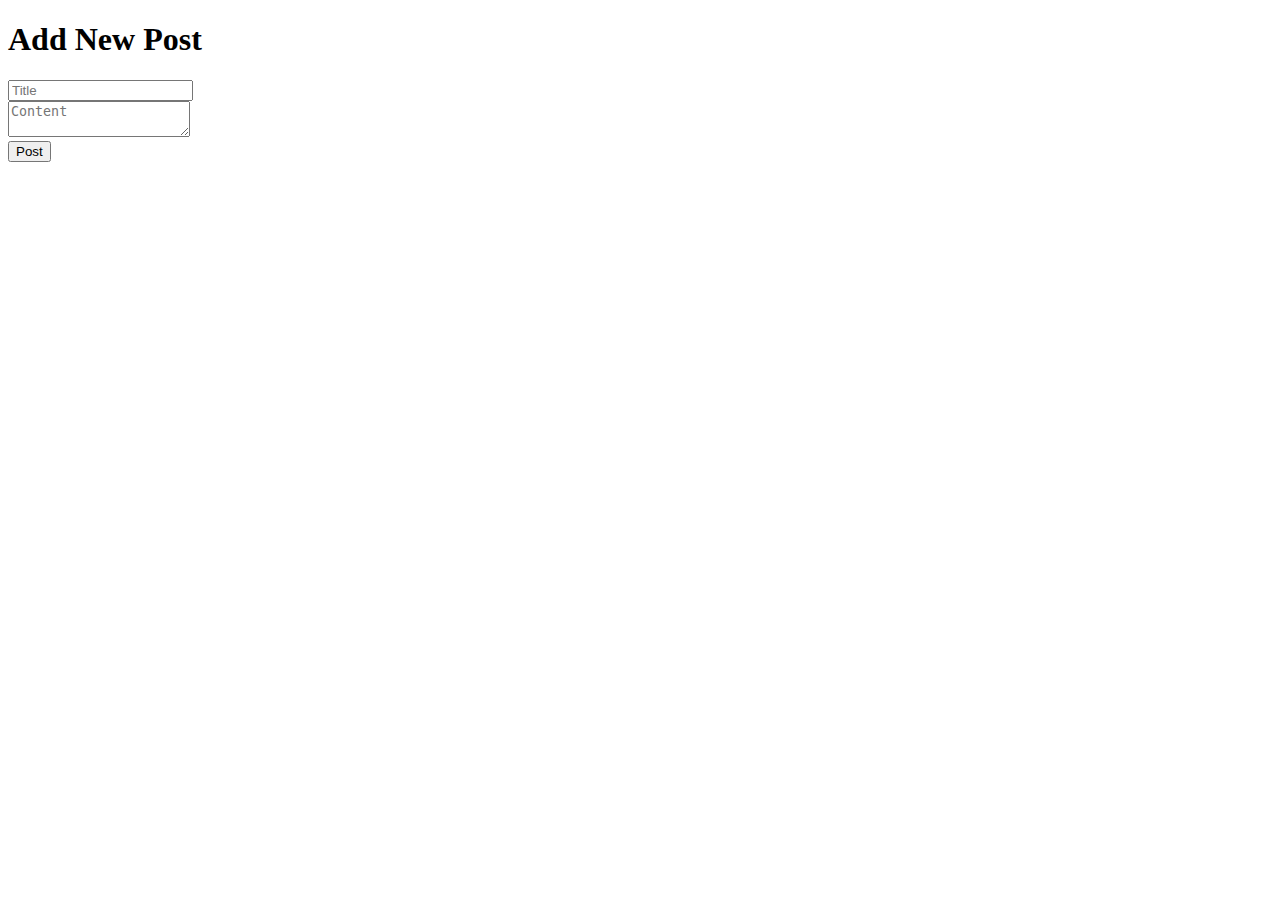
<file: flask/templates/post.html>
<!DOCTYPE html>
<html lang="en">
<head>
    <meta charset="UTF-8">
    <title>Add Post</title>
</head>
<body>
    <h1>Add New Post</h1>
    <form method="post">
        <input type="text" name="title" placeholder="Title"><br>
        <textarea name="content" placeholder="Content"></textarea><br>
        <button type="submit">Post</button>
    </form>
</body>
</html>
</file>
